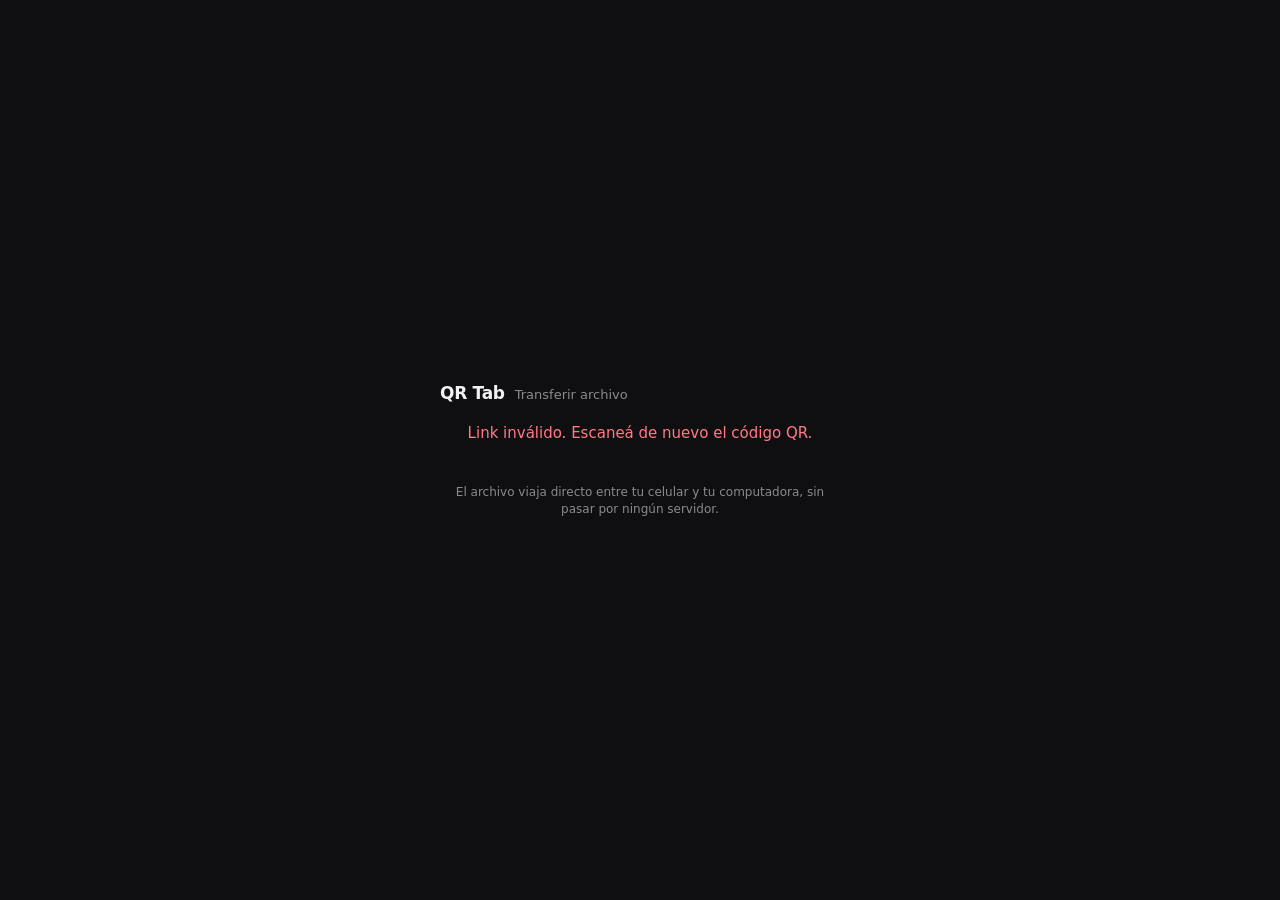
<file: receiver/index.html>
<!DOCTYPE html>
<html lang="es">
<head>
  <meta charset="UTF-8" />
  <meta name="viewport" content="width=device-width, initial-scale=1.0" />
  <meta name="referrer" content="no-referrer" />
  <meta http-equiv="Content-Security-Policy" content="default-src 'none'; script-src 'self'; style-src 'self'; connect-src wss://0.peerjs.com https://0.peerjs.com; img-src 'self' data:; base-uri 'none'; form-action 'none'" />
  <title>QR Tab · Transferir archivo</title>
  <link rel="stylesheet" href="receiver.css" />
</head>
<body>
  <main class="card">
    <header>
      <span class="logo-text">QR Tab</span>
      <span class="logo-sub">Transferir archivo</span>
    </header>

    <p id="status" class="status">Conectando…</p>

    <div id="file-chip" class="file-chip" hidden>
      <span id="file-name" class="file-name"></span>
      <span id="file-size" class="file-size"></span>
    </div>

    <div class="progress" id="progress" hidden>
      <div class="progress-bar" id="progress-bar"></div>
    </div>

    <div class="actions">
      <label id="pick-btn" class="btn primary" for="file-input" hidden>Elegir archivo</label>
      <input id="file-input" type="file" hidden />
      <button id="accept-btn" class="btn primary" type="button" hidden>Recibir archivo</button>
      <button id="decline-btn" class="btn" type="button" hidden>Rechazar</button>
      <a id="save-link" class="btn primary" hidden>Guardar archivo</a>
    </div>

    <p class="foot">El archivo viaja directo entre tu celular y tu computadora, sin pasar por ningún servidor.</p>
  </main>

  <script src="peerjs.min.js"></script>
  <script src="transfer.js"></script>
  <script src="receiver.js"></script>
</body>
</html>
</file>
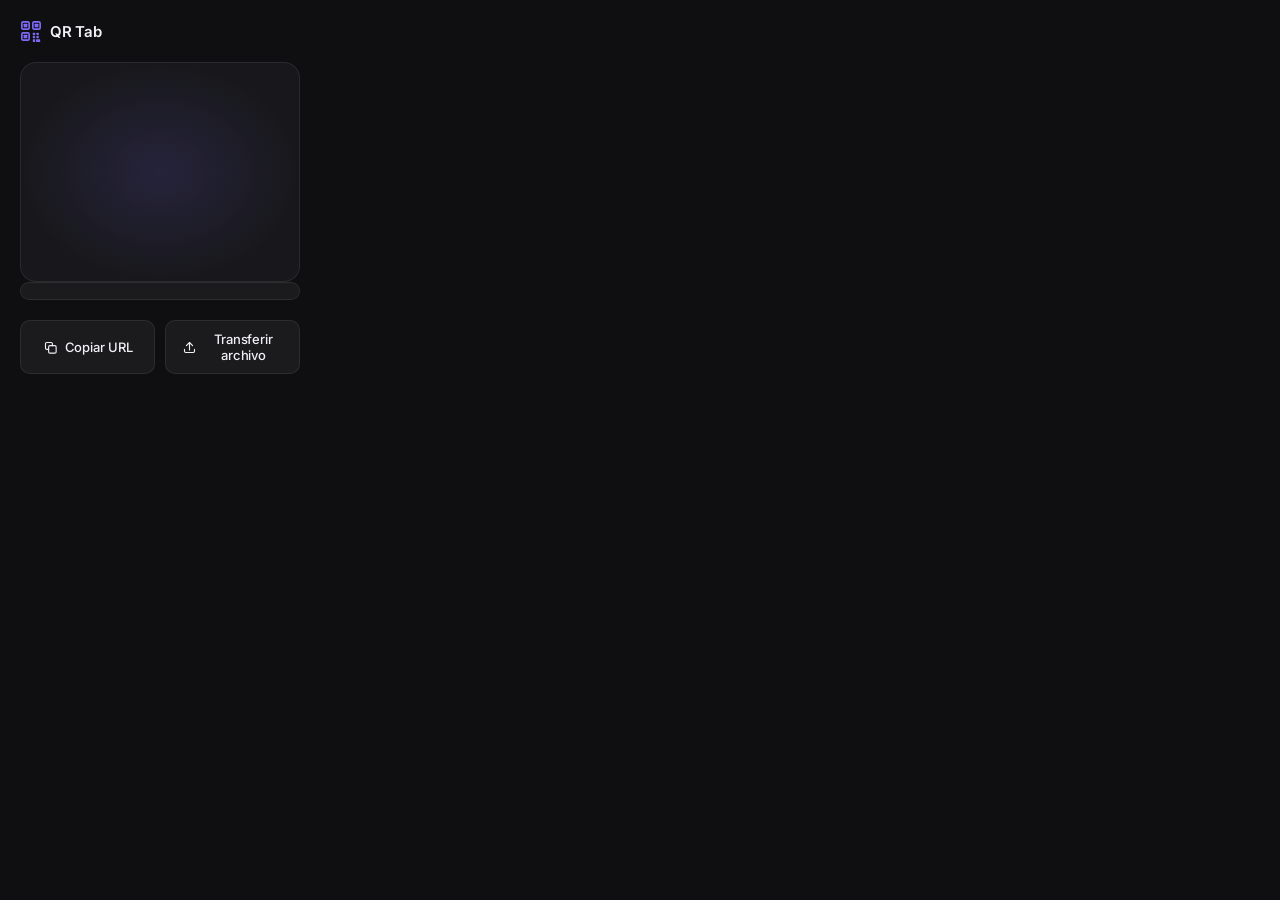
<file: qr-extension/popup.html>
<!DOCTYPE html>
<html lang="es">
<head>
  <meta charset="UTF-8" />
  <meta name="viewport" content="width=device-width, initial-scale=1.0" />
  <title>QR Tab</title>
  <link rel="stylesheet" href="popup.css" />
</head>
<body>
  <div class="container">
    <header>
      <div class="logo-wrap">
        <svg class="logo-icon" viewBox="0 0 24 24" fill="none" xmlns="http://www.w3.org/2000/svg">
          <rect x="2" y="2" width="8" height="8" rx="1.5" stroke="currentColor" stroke-width="1.8"/>
          <rect x="4" y="4" width="4" height="4" rx="0.5" fill="currentColor"/>
          <rect x="14" y="2" width="8" height="8" rx="1.5" stroke="currentColor" stroke-width="1.8"/>
          <rect x="16" y="4" width="4" height="4" rx="0.5" fill="currentColor"/>
          <rect x="2" y="14" width="8" height="8" rx="1.5" stroke="currentColor" stroke-width="1.8"/>
          <rect x="4" y="16" width="4" height="4" rx="0.5" fill="currentColor"/>
          <rect x="14" y="14" width="2.5" height="2.5" rx="0.4" fill="currentColor"/>
          <rect x="18" y="14" width="2.5" height="2.5" rx="0.4" fill="currentColor"/>
          <rect x="14" y="17.5" width="2.5" height="2.5" rx="0.4" fill="currentColor"/>
          <rect x="18" y="17.5" width="2.5" height="2.5" rx="0.4" fill="currentColor"/>
          <rect x="14" y="21" width="2.5" height="3" rx="0.4" fill="currentColor"/>
          <rect x="17.5" y="21" width="4.5" height="3" rx="0.4" fill="currentColor"/>
        </svg>
        <span class="logo-text">QR Tab</span>
      </div>
    </header>

    <main>
      <div id="qr-container" class="qr-box">
        <div id="qr-canvas-wrap"></div>
      </div>
      <div class="url-chip" id="url-chip">
        <span id="url-text"></span>
      </div>
    </main>

    <footer>
      <button id="copy-btn" class="btn">
        <svg viewBox="0 0 24 24" fill="none" xmlns="http://www.w3.org/2000/svg">
          <rect x="9" y="9" width="12" height="12" rx="2" stroke="currentColor" stroke-width="1.8"/>
          <path d="M15 9V6a2 2 0 0 0-2-2H6a2 2 0 0 0-2 2v7a2 2 0 0 0 2 2h3" stroke="currentColor" stroke-width="1.8" stroke-linecap="round"/>
        </svg>
        <span id="copy-label">Copiar URL</span>
      </button>
      <button id="send-btn" class="btn">
        <svg viewBox="0 0 24 24" fill="none" xmlns="http://www.w3.org/2000/svg">
          <path d="M12 16V4m0 0L7 9m5-5 5 5" stroke="currentColor" stroke-width="1.8" stroke-linecap="round" stroke-linejoin="round"/>
          <path d="M4 15v3a2 2 0 0 0 2 2h12a2 2 0 0 0 2-2v-3" stroke="currentColor" stroke-width="1.8" stroke-linecap="round"/>
        </svg>
        <span>Transferir archivo</span>
      </button>
    </footer>
  </div>

  <script src="qrcode.min.js"></script>
  <script src="popup.js"></script>
</body>
</html>
</file>
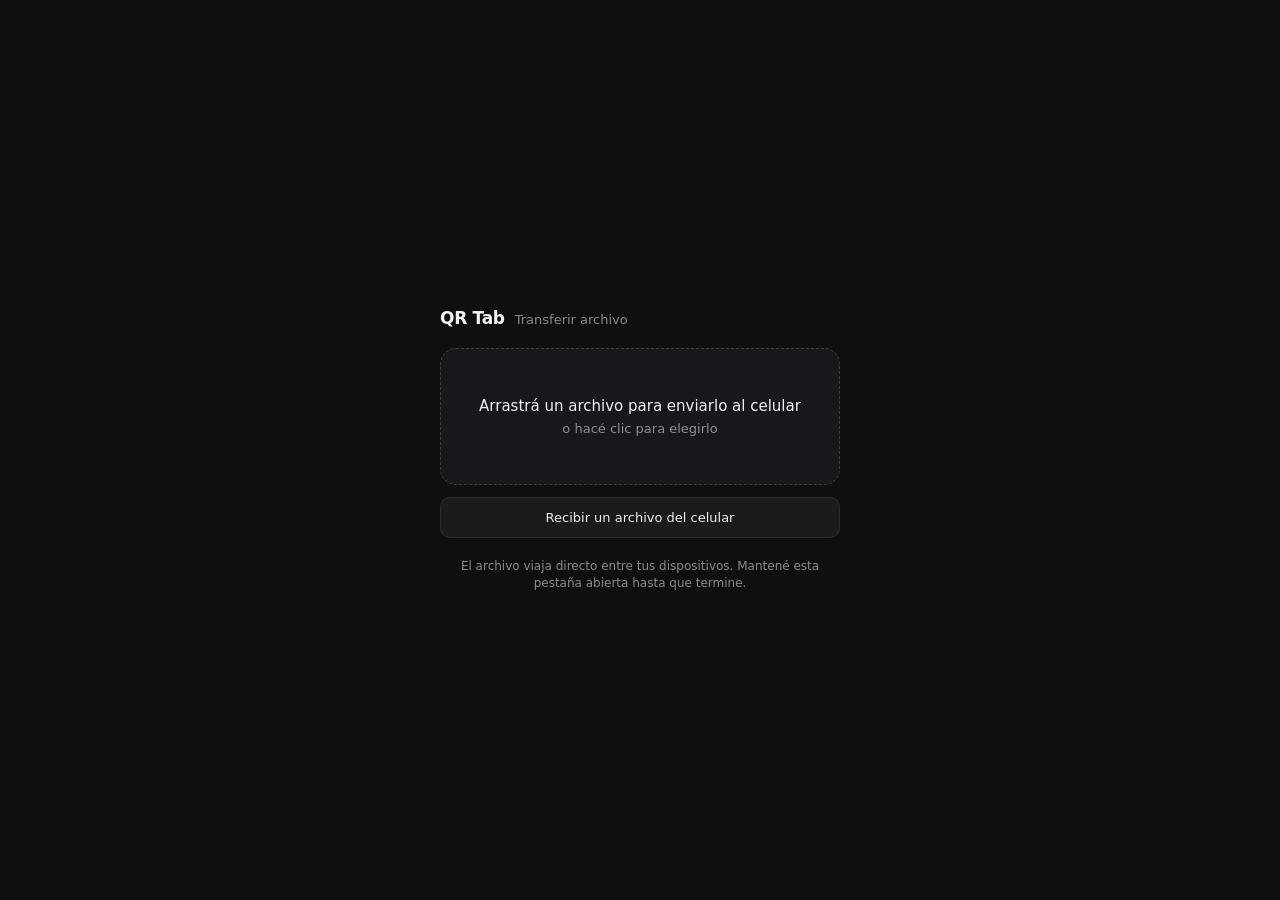
<file: qr-extension/send.html>
<!DOCTYPE html>
<html lang="es">
<head>
  <meta charset="UTF-8" />
  <meta name="viewport" content="width=device-width, initial-scale=1.0" />
  <title>QR Tab · Transferir archivo</title>
  <link rel="stylesheet" href="send.css" />
</head>
<body>
  <main class="card">
    <header>
      <span class="logo-text">QR Tab</span>
      <span class="logo-sub">Transferir archivo</span>
    </header>

    <section id="step-pick">
      <label id="dropzone" class="dropzone" for="file-input">
        <span class="dz-title">Arrastrá un archivo para enviarlo al celular</span>
        <span class="dz-sub">o hacé clic para elegirlo</span>
      </label>
      <input id="file-input" type="file" hidden />
      <button id="recv-btn" class="btn alt" type="button">Recibir un archivo del celular</button>
    </section>

    <section id="step-session" hidden>
      <div id="file-chip" class="file-chip" hidden>
        <span id="file-name" class="file-name"></span>
        <span id="file-size" class="file-size"></span>
      </div>

      <div id="qr-box" class="qr-box" hidden>
        <div id="qr-wrap"></div>
      </div>

      <p id="status" class="status"></p>

      <div class="progress" id="progress" hidden>
        <div class="progress-bar" id="progress-bar"></div>
      </div>

      <div class="actions">
        <button id="accept-btn" class="btn primary" type="button" hidden>Aceptar y recibir</button>
        <button id="decline-btn" class="btn" type="button" hidden>Rechazar</button>
        <a id="save-link" class="btn primary" hidden>Guardar archivo</a>
        <button id="cancel-btn" class="btn" type="button">Cancelar</button>
        <button id="again-btn" class="btn primary" type="button" hidden>Transferir otro archivo</button>
      </div>
    </section>

    <p class="foot">El archivo viaja directo entre tus dispositivos. Mantené esta pestaña abierta hasta que termine.</p>
  </main>

  <script src="qrcode.min.js"></script>
  <script src="peerjs.min.js"></script>
  <script src="config.js"></script>
  <script src="transfer.js"></script>
  <script src="send.js"></script>
</body>
</html>
</file>
<file: receiver/receiver.css>
*, *::before, *::after { box-sizing: border-box; margin: 0; padding: 0; }

[hidden] { display: none !important; }

:root {
  --bg: #0f0f11;
  --surface: #18181c;
  --border: rgba(255,255,255,0.08);
  --accent: #7c6af7;
  --text-primary: #f0f0f5;
  --text-muted: rgba(240,240,245,0.55);
  --danger: #ff7a85;
  --ok: #7ee2a8;
}

body {
  min-height: 100vh;
  display: flex;
  align-items: center;
  justify-content: center;
  padding: 24px;
  background: var(--bg);
  color: var(--text-primary);
  font-family: system-ui, -apple-system, 'Segoe UI', sans-serif;
  -webkit-font-smoothing: antialiased;
}

.card { width: 100%; max-width: 400px; display: flex; flex-direction: column; gap: 20px; }

header { display: flex; align-items: baseline; gap: 10px; }
.logo-text { font-size: 17px; font-weight: 600; letter-spacing: -0.3px; }
.logo-sub { font-size: 13px; color: var(--text-muted); }

.status { font-size: 15px; text-align: center; color: var(--text-muted); line-height: 1.4; }
.status.error { color: var(--danger); }
.status.ok { color: var(--ok); }

.file-chip {
  display: flex;
  justify-content: space-between;
  gap: 12px;
  padding: 12px 16px;
  background: var(--surface);
  border: 1px solid var(--border);
  border-radius: 14px;
  font-size: 14px;
}
.file-name { overflow: hidden; text-overflow: ellipsis; white-space: nowrap; }
.file-size { color: var(--text-muted); flex-shrink: 0; }

.progress { height: 6px; background: rgba(255,255,255,0.08); border-radius: 100px; overflow: hidden; }
.progress-bar { height: 100%; width: 0; background: var(--accent); transition: width 0.15s linear; }

.actions { display: flex; flex-direction: column; gap: 10px; }
.btn {
  display: block;
  width: 100%;
  padding: 14px 16px;
  border-radius: 12px;
  border: 1px solid var(--border);
  background: rgba(255,255,255,0.05);
  color: var(--text-primary);
  font: inherit;
  font-size: 15px;
  font-weight: 500;
  text-align: center;
  text-decoration: none;
  cursor: pointer;
}
.btn.primary { background: rgba(124,106,247,0.25); border-color: rgba(124,106,247,0.55); }

.foot { font-size: 12px; color: var(--text-muted); text-align: center; line-height: 1.4; }
</file>
<file: qr-extension/popup.css>
@import url('https://fonts.googleapis.com/css2?family=Inter:wght@400;500;600&display=swap');

*, *::before, *::after {
  box-sizing: border-box;
  margin: 0;
  padding: 0;
}

:root {
  --bg: #0f0f11;
  --surface: #18181c;
  --border: rgba(255,255,255,0.08);
  --accent: #7c6af7;
  --accent-glow: rgba(124, 106, 247, 0.35);
  --text-primary: #f0f0f5;
  --text-muted: rgba(240,240,245,0.45);
  --chip-bg: rgba(255,255,255,0.05);
  --radius: 16px;
  --radius-sm: 10px;
}

body {
  width: 320px;
  background: var(--bg);
  font-family: 'Inter', system-ui, sans-serif;
  color: var(--text-primary);
  -webkit-font-smoothing: antialiased;
}

.container {
  display: flex;
  flex-direction: column;
  gap: 20px;
  padding: 20px;
}

/* ---- Header ---- */
header {
  display: flex;
  align-items: center;
  justify-content: space-between;
}

.logo-wrap {
  display: flex;
  align-items: center;
  gap: 8px;
}

.logo-icon {
  width: 22px;
  height: 22px;
  color: var(--accent);
  flex-shrink: 0;
}

.logo-text {
  font-size: 15px;
  font-weight: 600;
  letter-spacing: -0.3px;
  color: var(--text-primary);
}

/* ---- QR Box ---- */
.qr-box {
  background: var(--surface);
  border: 1px solid var(--border);
  border-radius: var(--radius);
  padding: 20px;
  display: flex;
  align-items: center;
  justify-content: center;
  position: relative;
  overflow: hidden;
  min-height: 220px;
}

/* Glow halo behind QR */
.qr-box::before {
  content: '';
  position: absolute;
  inset: 0;
  background: radial-gradient(ellipse at 50% 50%, var(--accent-glow) 0%, transparent 70%);
  opacity: 0.4;
  pointer-events: none;
}

#qr-canvas-wrap {
  position: relative;
  z-index: 1;
  display: flex;
  align-items: center;
  justify-content: center;
}

/* The canvas generated by QRCode.js */
#qr-canvas-wrap canvas {
  border-radius: 8px;
  display: block;
}

/* ---- URL chip ---- */
.url-chip {
  background: var(--chip-bg);
  border: 1px solid var(--border);
  border-radius: 100px;
  padding: 8px 14px;
  display: flex;
  align-items: center;
  overflow: hidden;
}

.url-chip span {
  font-size: 12px;
  color: var(--text-muted);
  white-space: nowrap;
  overflow: hidden;
  text-overflow: ellipsis;
  width: 100%;
  text-align: center;
  letter-spacing: -0.1px;
}

/* ---- Footer / Button ---- */
footer {
  display: flex;
  gap: 10px;
}

.btn {
  flex: 1;
  display: flex;
  align-items: center;
  justify-content: center;
  gap: 7px;
  padding: 10px 16px;
  border-radius: var(--radius-sm);
  border: 1px solid var(--border);
  background: rgba(255,255,255,0.05);
  color: var(--text-primary);
  font-family: inherit;
  font-size: 13px;
  font-weight: 500;
  cursor: pointer;
  transition: background 0.18s, border-color 0.18s, transform 0.12s;
  letter-spacing: -0.1px;
}

.btn svg {
  width: 15px;
  height: 15px;
  flex-shrink: 0;
}

.btn:hover {
  background: rgba(255,255,255,0.09);
  border-color: rgba(255,255,255,0.16);
}

.btn:active {
  transform: scale(0.97);
}

.btn.success {
  background: rgba(124, 106, 247, 0.18);
  border-color: rgba(124, 106, 247, 0.45);
  color: #a898ff;
}
</file>
<file: qr-extension/send.css>
*, *::before, *::after { box-sizing: border-box; margin: 0; padding: 0; }

[hidden] { display: none !important; }

:root {
  --bg: #0f0f11;
  --surface: #18181c;
  --border: rgba(255,255,255,0.08);
  --accent: #7c6af7;
  --text-primary: #f0f0f5;
  --text-muted: rgba(240,240,245,0.55);
  --danger: #ff7a85;
  --ok: #7ee2a8;
}

body {
  min-height: 100vh;
  display: flex;
  align-items: center;
  justify-content: center;
  padding: 24px;
  background: var(--bg);
  color: var(--text-primary);
  font-family: system-ui, -apple-system, 'Segoe UI', sans-serif;
  -webkit-font-smoothing: antialiased;
}

.card {
  width: 100%;
  max-width: 400px;
  display: flex;
  flex-direction: column;
  gap: 20px;
}

header { display: flex; align-items: baseline; gap: 10px; }
.logo-text { font-size: 17px; font-weight: 600; letter-spacing: -0.3px; }
.logo-sub { font-size: 13px; color: var(--text-muted); }

.dropzone {
  display: flex;
  flex-direction: column;
  align-items: center;
  gap: 6px;
  padding: 48px 20px;
  background: var(--surface);
  border: 1.5px dashed rgba(255,255,255,0.18);
  border-radius: 16px;
  cursor: pointer;
  transition: border-color 0.18s, background 0.18s;
}
.dropzone:hover, .dropzone.drag { border-color: var(--accent); background: rgba(124,106,247,0.08); }
.dz-title { font-size: 15px; font-weight: 500; }
.dz-sub { font-size: 13px; color: var(--text-muted); }

#step-session { display: flex; flex-direction: column; gap: 16px; }

.file-chip {
  display: flex;
  justify-content: space-between;
  gap: 12px;
  padding: 10px 14px;
  background: rgba(255,255,255,0.05);
  border: 1px solid var(--border);
  border-radius: 100px;
  font-size: 13px;
}
.file-name { overflow: hidden; text-overflow: ellipsis; white-space: nowrap; }
.file-size { color: var(--text-muted); flex-shrink: 0; }

.qr-box {
  align-self: center;
  padding: 14px;
  background: #fff;
  border-radius: 16px;
}
#qr-wrap canvas, #qr-wrap img { display: block; }

.status { font-size: 14px; text-align: center; color: var(--text-muted); line-height: 1.4; }
.status.error { color: var(--danger); }
.status.ok { color: var(--ok); }

.progress { height: 6px; background: rgba(255,255,255,0.08); border-radius: 100px; overflow: hidden; }
.progress-bar { height: 100%; width: 0; background: var(--accent); transition: width 0.15s linear; }

#step-pick { display: flex; flex-direction: column; gap: 12px; }
.btn.alt { flex: none; padding: 12px 16px; }

.actions { display: flex; flex-wrap: wrap; gap: 10px; }
.btn {
  flex: 1 1 auto;
  display: block;
  text-align: center;
  text-decoration: none;
  padding: 10px 16px;
  border-radius: 10px;
  border: 1px solid var(--border);
  background: rgba(255,255,255,0.05);
  color: var(--text-primary);
  font: inherit;
  font-size: 13px;
  font-weight: 500;
  cursor: pointer;
  transition: background 0.18s;
}
.btn:hover { background: rgba(255,255,255,0.1); }
.btn.primary { background: rgba(124,106,247,0.22); border-color: rgba(124,106,247,0.5); }

.foot { font-size: 12px; color: var(--text-muted); text-align: center; line-height: 1.4; }
</file>
